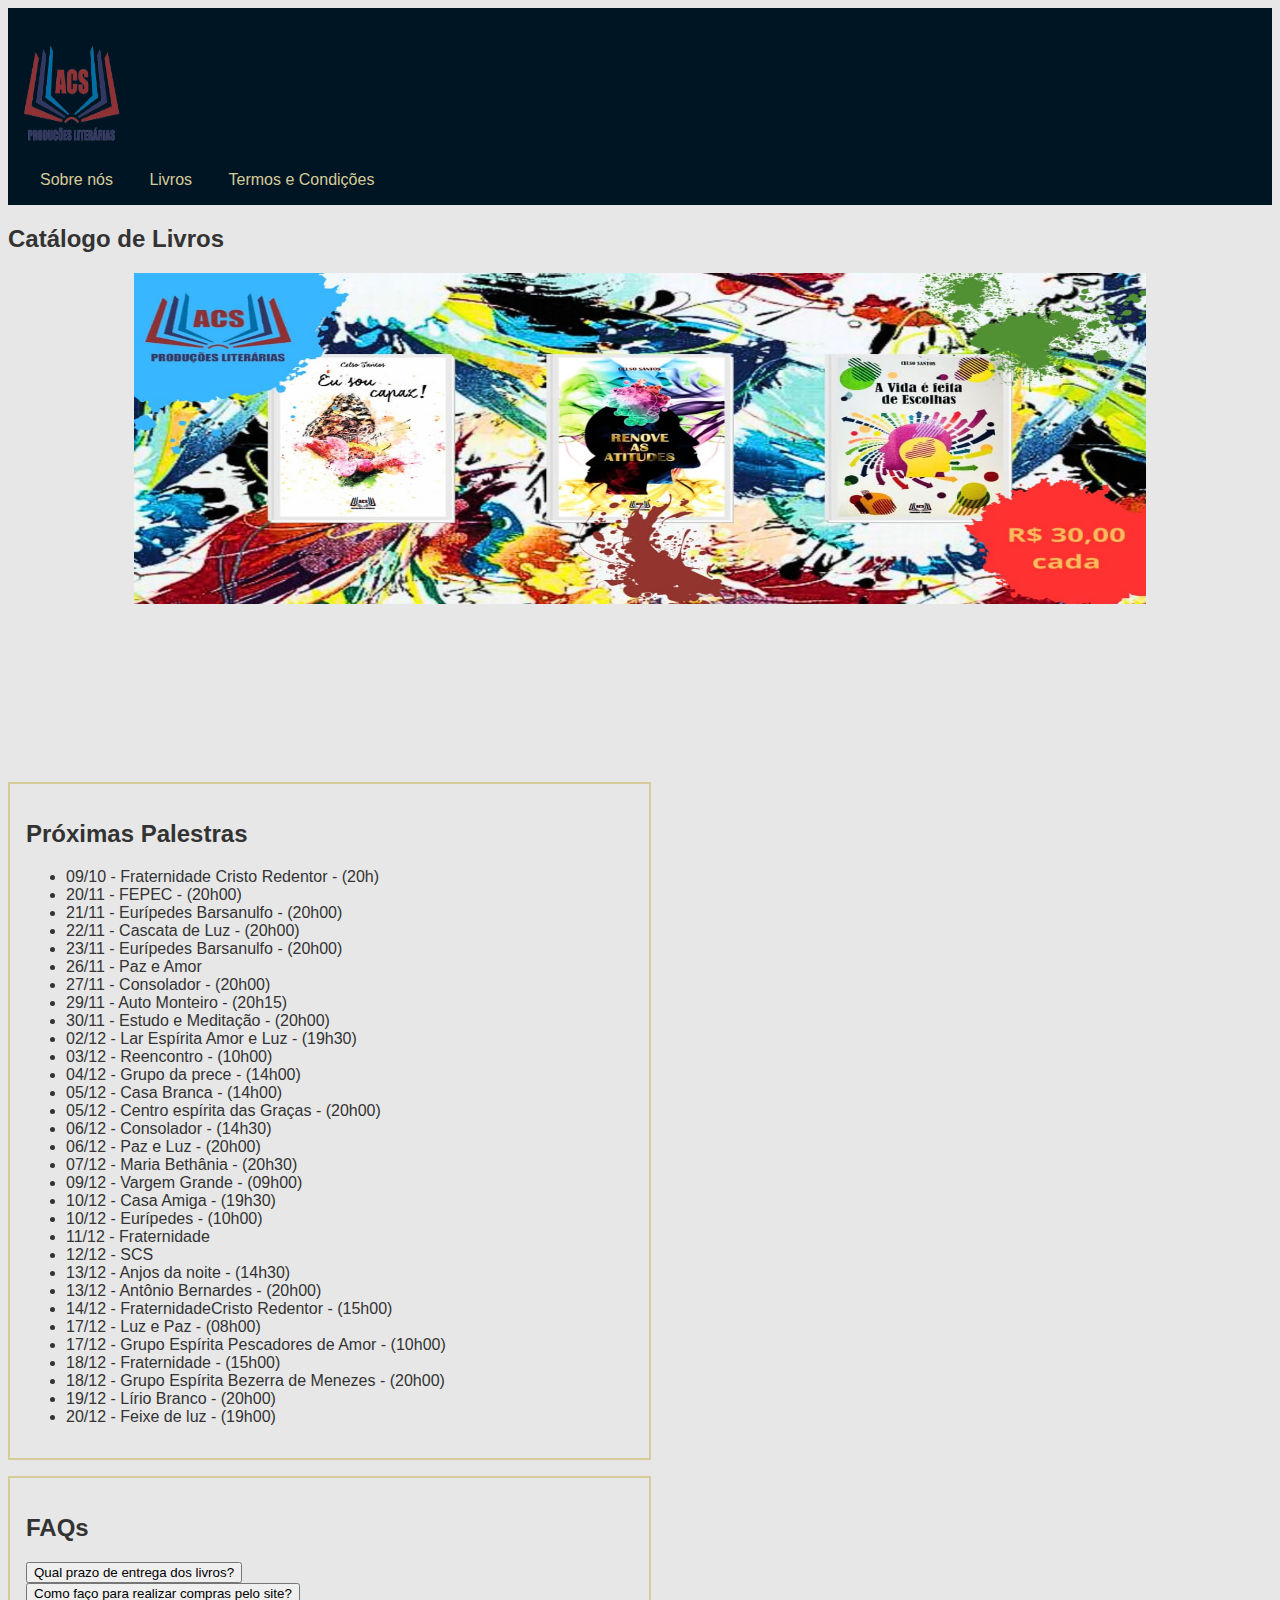
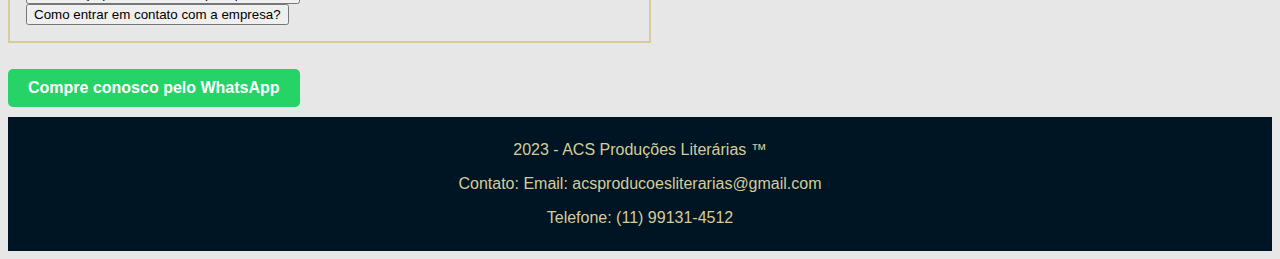
<file: index.html>
<!DOCTYPE html>
<html lang="pt-BR">
<head>
    <meta charset="UTF-8">
    <title>ACS Produções Literárias</title>
    <link rel="stylesheet" href="assets/styles/styles.css">
    <link rel="icon" type="image/png" href="assets/images/icon.png">

</head>
<body>
    <header>
    <h1>
        <a href="index.html" style="text-decoration: none; color: inherit;">
            <img src="assets/images/icon.png" alt="ACS Produções Literárias">
        </a>
    </h1>
    <nav>
        <a href="about.html">Sobre nós</a>
        <a href="services.html">Livros</a>
        <a href="terms.html">Termos e Condições</a>
    </nav>
    </header>
    <main>
        <section id="bookCarrossel">
    	  <h2>Catálogo de Livros</h2>
          <div id="bookCarousel" class="carousel">
          </div>
        </section>


        <section id="upcomingPresentations">
            <h2>Próximas Palestras</h2>
            <ul id="presentationList"></ul>
        </section>

        <section id="faqSection">
            <h2>FAQs</h2>
            <div id="faqList"></div>
        </section>

<a href="https://api.whatsapp.com/send?phone=5511991314512&text=Olá!%20Gostaria%20de%20saber%20mais%20sobre%20a%20compra%20de%20livros." 
   class="whatsapp-widget">
   Compre conosco pelo WhatsApp
</a>
    </main>

    <footer>
        <p>2023 - ACS Produções Literárias ™</p>
        <p>Contato: Email: acsproducoesliterarias@gmail.com</p>
        <p>Telefone: (11) 99131-4512</p>
    </footer>

    <script src="data/books.js"></script>
    <script src="data/presentation.js"></script>
    <script src="data/faq.js"></script>
    <script src="script.js"></script>
</body>
</html>
</file>
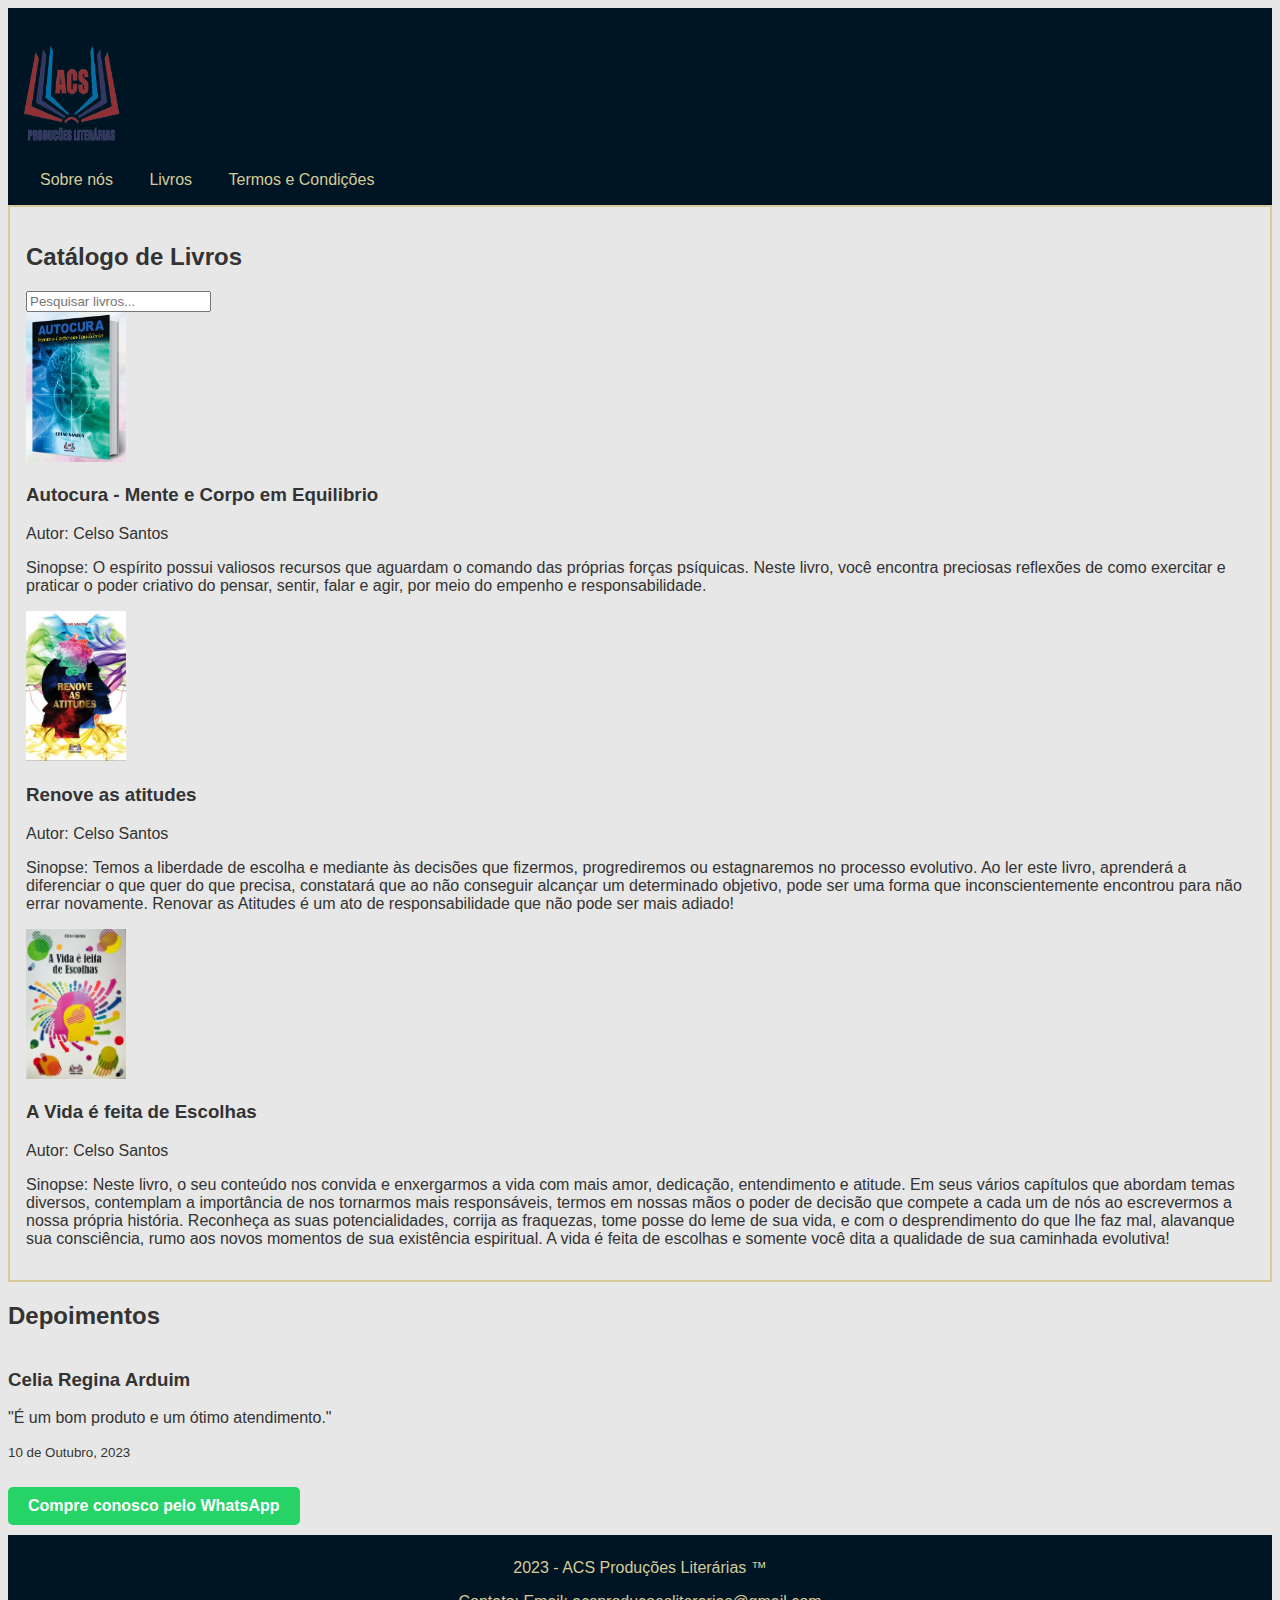
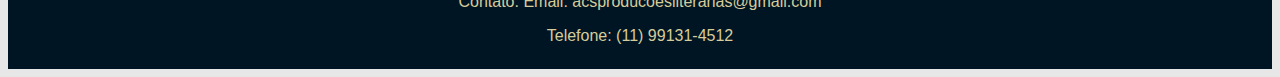
<file: services.html>
<!DOCTYPE html>
<html lang="pt-br">
<head>
    <meta charset="UTF-8">
    <meta name="viewport" content="width=device-width, initial-scale=1.0">
    <title>Serviços</title>
    <link rel="icon" type="image/png" href="assets/images/icon.png">   
    <link rel="stylesheet" href="assets/styles/styles.css">
</head>
<body>
    <header>
        <h1>
        <a href="index.html" style="text-decoration: none; color: inherit;">
            <img src="assets/images/icon.png" alt="ACS Produções Literárias">
        </a>
    </h1>
        <nav>
        <a href="about.html">Sobre nós</a>
        <a href="services.html">Livros</a>
        <a href="terms.html">Termos e Condições</a>
    </nav>
    </header>

    <main>
       <section id="bookCatalog">
            <h2>Catálogo de Livros</h2>
            <input type="text" id="searchInput" placeholder="Pesquisar livros...">
            <div id="bookList"></div>
        </section>
	<section id="testimonials">
    	<h2>Depoimentos</h2>
    	<div id="testimonialCarousel" class="carousel"></div>
</section>

<a href="https://api.whatsapp.com/send?phone=5511991314512&text=Olá!%20Gostaria%20de%20saber%20mais%20sobre%20a%20compra%20de%20livros." 
   class="whatsapp-widget">
   Compre conosco pelo WhatsApp
</a>
    </main>

    <footer>
        <p>2023 - ACS Produções Literárias ™</p>
        <p>Contato: Email: acsproducoesliterarias@gmail.com</p>
        <p>Telefone: (11) 99131-4512</p>
    </footer>

     <script src="data/books.js"></script>
    <script src="data/presentation.js"></script>
    <script src="data/faq.js"></script>
    <script src="script.js"></script>
</body>
</html>
</file>
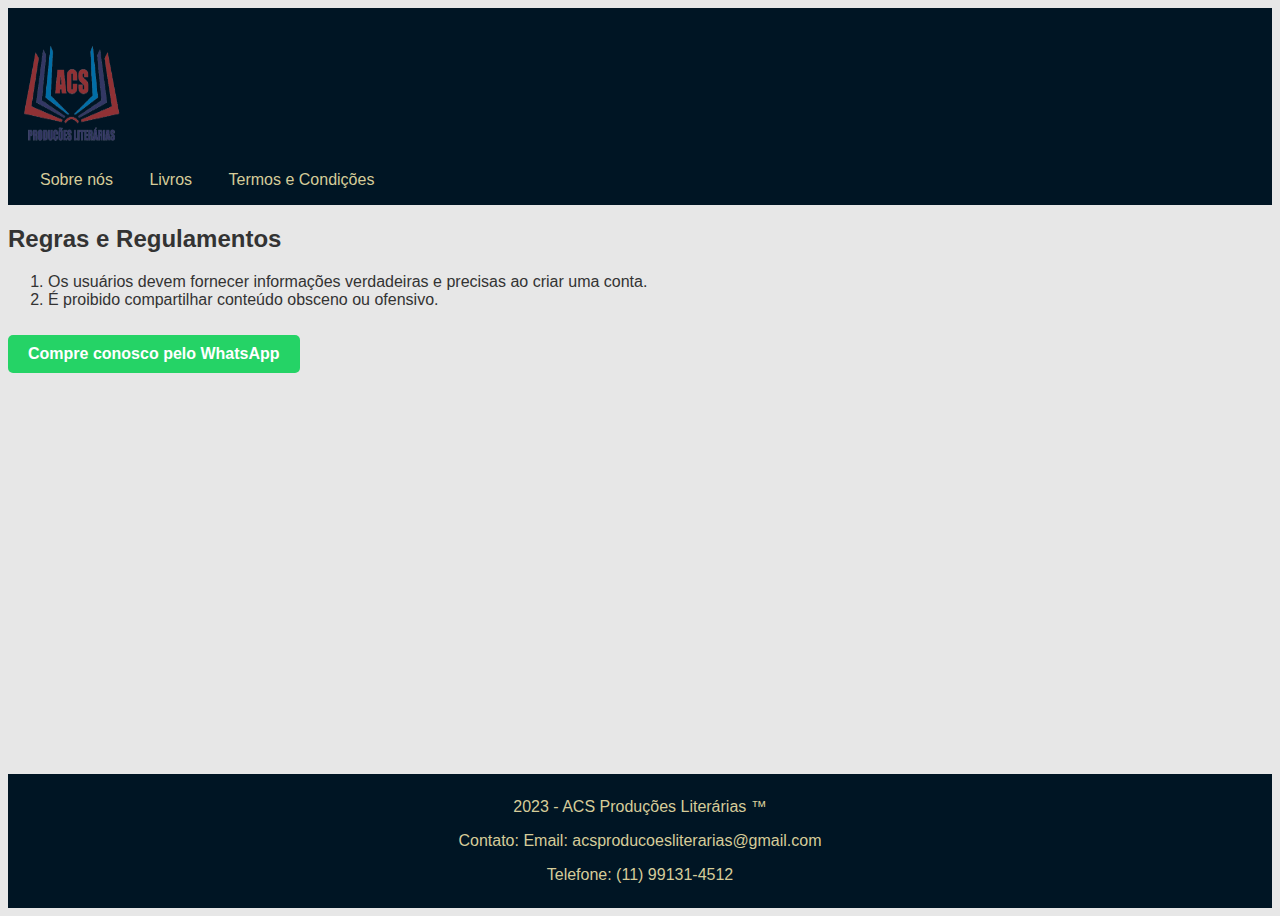
<file: terms.html>
<!DOCTYPE html>
<html lang="pt-br">
<head>
    <meta charset="UTF-8">
    <meta name="viewport" content="width=device-width, initial-scale=1.0">
    <title>Termos e Condições</title>
    <link rel="icon" type="image/png" href="assets/images/icon.png">   
    <link rel="stylesheet" href="assets/styles/styles.css">
</head>
<body>
    <header>
        <h1>
       	  <a href="index.html" style="text-decoration: none; color: inherit;">
            <img src="assets/images/icon.png" alt="ACS Produções Literárias">
          </a>
    	</h1>
        <nav>
        <a href="about.html">Sobre nós</a>
        <a href="services.html">Livros</a>
        <a href="terms.html">Termos e Condições</a>
    </nav>
    </header>

    <main>
        <section id="terms">
            <h2>Regras e Regulamentos</h2>
            <ol>
                <li>Os usuários devem fornecer informações verdadeiras e precisas ao criar uma conta.</li>
                <li>É proibido compartilhar conteúdo obsceno ou ofensivo.</li>
                <!-- ... outras regras ... -->
            </ol>
        </section>
<a href="https://api.whatsapp.com/send?phone=5511991314512&text=Olá!%20Gostaria%20de%20saber%20mais%20sobre%20a%20compra%20de%20livros." 
   class="whatsapp-widget">
   Compre conosco pelo WhatsApp
</a>
    </main>

    <footer>
        <p>2023 - ACS Produções Literárias ™</p>
        <p>Contato: Email: acsproducoesliterarias@gmail.com</p>
        <p>Telefone: (11) 99131-4512</p>
    </footer>

    <script src="script.js"></script>
</body>
</html>
</file>
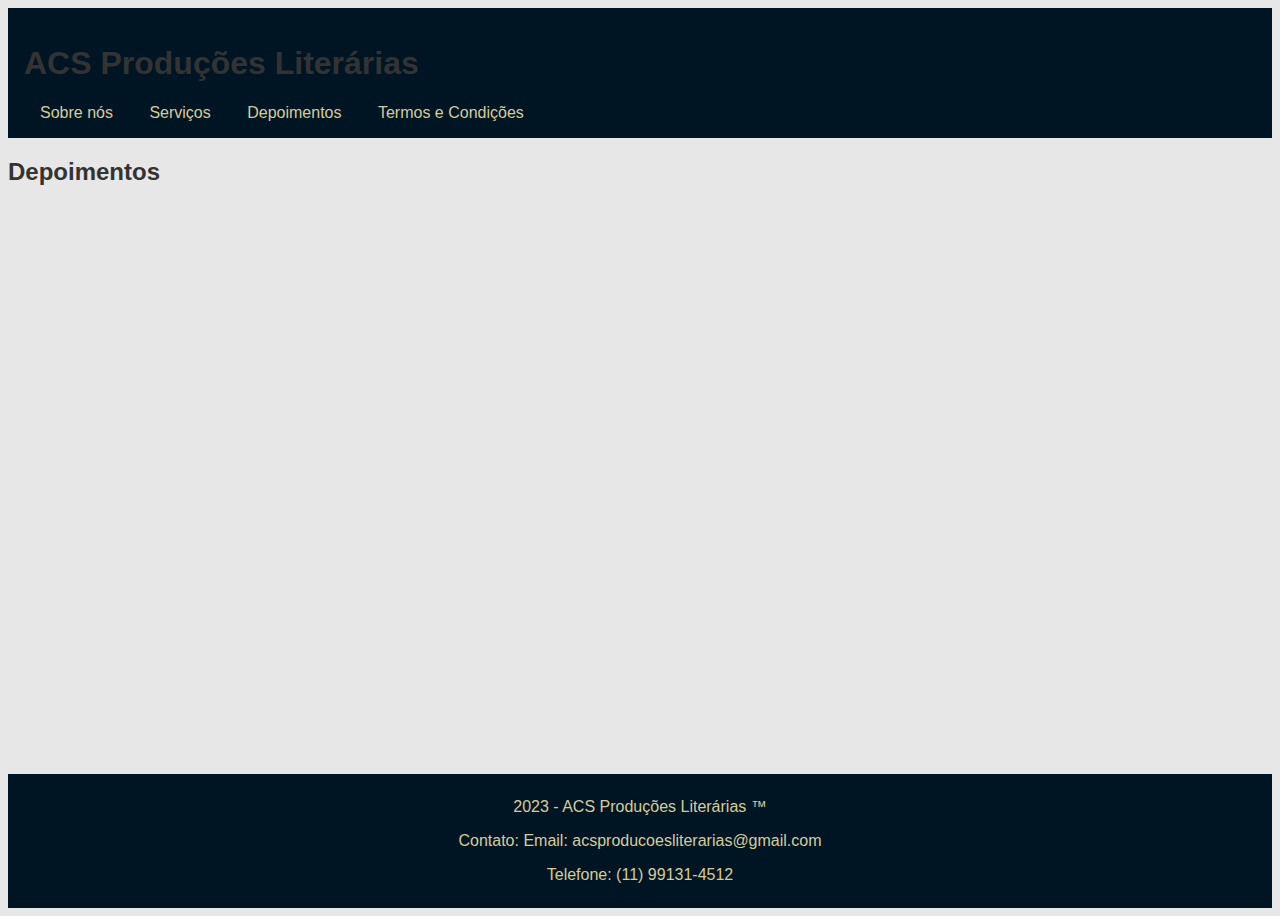
<file: testimonials.html>
<!DOCTYPE html>
<html lang="pt-br">
<head>
    <meta charset="UTF-8">
    <meta name="viewport" content="width=device-width, initial-scale=1.0">
    <title>Depoimentos dos nossos clientes</title>
    <link rel="stylesheet" href="assets/styles/styles.css">
</head>
<body>
    <header>
        <h1><a href="index.html" style="text-decoration: none; color: inherit;">ACS Produções Literárias</a></h1>
        <nav>
            <a href="about.html">Sobre nós</a>
            <a href="services.html">Serviços</a>
            <a href="testimonials.html">Depoimentos</a>
            <a href="terms.html">Termos e Condições</a>
        </nav>
    </header>

    <main>
        <section id="testimonials-section">
            <h2>Depoimentos</h2>
            <div id="testimonials-list"></div>
        </section>
    </main>

    <footer>
        <p>2023 - ACS Produções Literárias ™</p>
        <p>Contato: Email: acsproducoesliterarias@gmail.com</p>
        <p>Telefone: (11) 99131-4512</p>
    </footer>

    <script src="data/testimonials.js"></script>
    <script src="script.js"></script>
</body>
</html>
</file>
<file: assets/styles/styles.css>
/* Definição de cores */
:root {
    --primary-color: #001524;  /* Azul escuro */
    --secondary-color: #333333;  /* Verde escuro */
    --accent-color: #D6CC99;  /* Bege */
    --background-color: #E7E7E7;  /* Pêssego claro */
    --text-color: #333;  /* Cor do texto padrão */
}

/* Estilização geral */
body {
    background-color: var(--background-color);
    color: var(--text-color);
    font-family: Arial, sans-serif;
    display: flex;
    flex-direction: column;
    min-height: 100vh;
}

main {
    flex: 1;
}

header {
    background-color: var(--primary-color);
    color: var(--accent-color);
    padding: 1rem;
}

nav a {
    margin: 0 1rem;
    color: var(--accent-color);
    text-decoration: none;
}

nav a:hover {
    color: var(--secondary-color);
    text-decoration: underline;
}

h1, h2 {
    color: var(--secondary-color);
}

/* Estilo para as seções */
#bookCatalog, #faqSection, #upcomingPresentations {
    border: 2px solid var(--accent-color);
    padding: 1rem;
    margin-bottom: 1rem;
    background-color: var(--background-color);
}

/* Flexbox para FAQs e Próximas Palestras */
#faqAndPresentations {
    display: flex;
    justify-content: space-between;
}

#faqSection, #upcomingPresentations {
    width: 48%;
}

/* Estilo para o rodapé */
footer {
    background-color: var(--primary-color);
    color: var(--accent-color);
    padding: 0.5rem;
    text-align: center;
}

/* Estilo para o hub de postagens */
.post {
    border: 1px solid var(--secondary-color);
    padding: 1rem;
    margin: 1rem 0;
}

header h1 img {
    height: 96px;
    width: 96px;
}

/* Estilo para o carrossel */
.carousel {
    display: flex;
    overflow-x: scroll;
    scroll-snap-type: x mandatory;
}

.carousel-slide {
    flex: 0 0 100%;
    scroll-snap-align: start;
    text-align: center;
    position: relative;
}

.carousel-image {
    width: 80%;
    height: 65%;
    object-fit: fill;
}

#bookCarousel {
    justify-content: start;
    overflow-x: hidden;
}

/* Estilo para o vídeo e seu contêiner */
#videoPopup {
    position: fixed;
    top: 0;
    left: 0;
    width: 100%;
    height: 100%;
    background: rgba(0, 0, 0, 0.8);
    display: flex;
    justify-content: center;
    align-items: center;
    overflow: hidden;
}

#videoContainer {
    position: relative;
    width: 80%;
    max-width: 600px; /* Limita a largura máxima do vídeo a 600px */
    margin: auto;
    box-sizing: border-box;
    display: flex;
    justify-content: center;
    align-items: center;
}

.responsive-video {
    width: 100%; /* Faz com que o vídeo ocupe 100% da largura do contêiner */
    height: auto; /* Mantém a proporção do vídeo */
}

#closeBtn {
    position: absolute;
    top: 0;
    right: 0;
    padding: 10px;
    width: auto;
    height: auto;
    background: red;
    color: white;
    border: none;
    cursor: pointer;
    z-index: 1001;
}

.ceo-profile {
    display: flex;
    align-items: center;
}

.ceo-description {
    margin-left: 20px;
}

.ceo-profile img {
    width: 100px;
    height: 150px;
    margin-bottom: 10px;
}

.whatsapp-widget {
    display: inline-block;
    background-color: #25D366;
    color: white;
    padding: 10px 20px;
    border-radius: 5px;
    text-decoration: none;
    font-weight: bold;
    margin:10px 0;
}

.whatsapp-widget:hover {
    background-color: #128C7E;
}

.carousel-item {
    display: none;
}

.carousel-item:first-child {
    display: block;
}

/* Ajustes gerais para dispositivos móveis */
@media only screen and (max-width: 414px) {
    #videoContainer {
        width: calc(100% - 20px); /* Ajusta a largura para não ultrapassar a tela */
        height: auto; /* A altura é ajustada automaticamente */
        margin: 10px auto; /* Adiciona margens superior e inferior */
        box-sizing: border-box; /* Inclui padding e bordas no cálculo da largura */
    }

    #closeBtn {
        top: 5px; /* Ajuste o posicionamento conforme necessário */
        right: 5px; /* Ajuste o posicionamento conforme necessário */
        width: 35px; /* Tamanho fixo para o botão de fechar */
        height: 35px; /* Tamanho fixo para o botão de fechar */
    }
    
    /* Certifique-se de que todos os elementos considerem as margens e paddings em seu tamanho */
    *, *::before, *::after {
        box-sizing: border-box;
    }
}

/* Ajustes para telas grandes */
@media only screen and (min-width: 1024px) {
    #videoContainer {
        max-width: 800px; /* Define uma largura máxima para telas maiores */
    }
    .responsive-video {
        max-height: 90vh; /* Limita a altura máxima do vídeo a 90% da altura da janela */
    }
    #closeBtn {
        min-width: 35px; /* Define um tamanho mínimo para o botão de fechar */
        min-height: 35px; /* Define um tamanho mínimo para o botão de fechar */
    }
}
</file>
